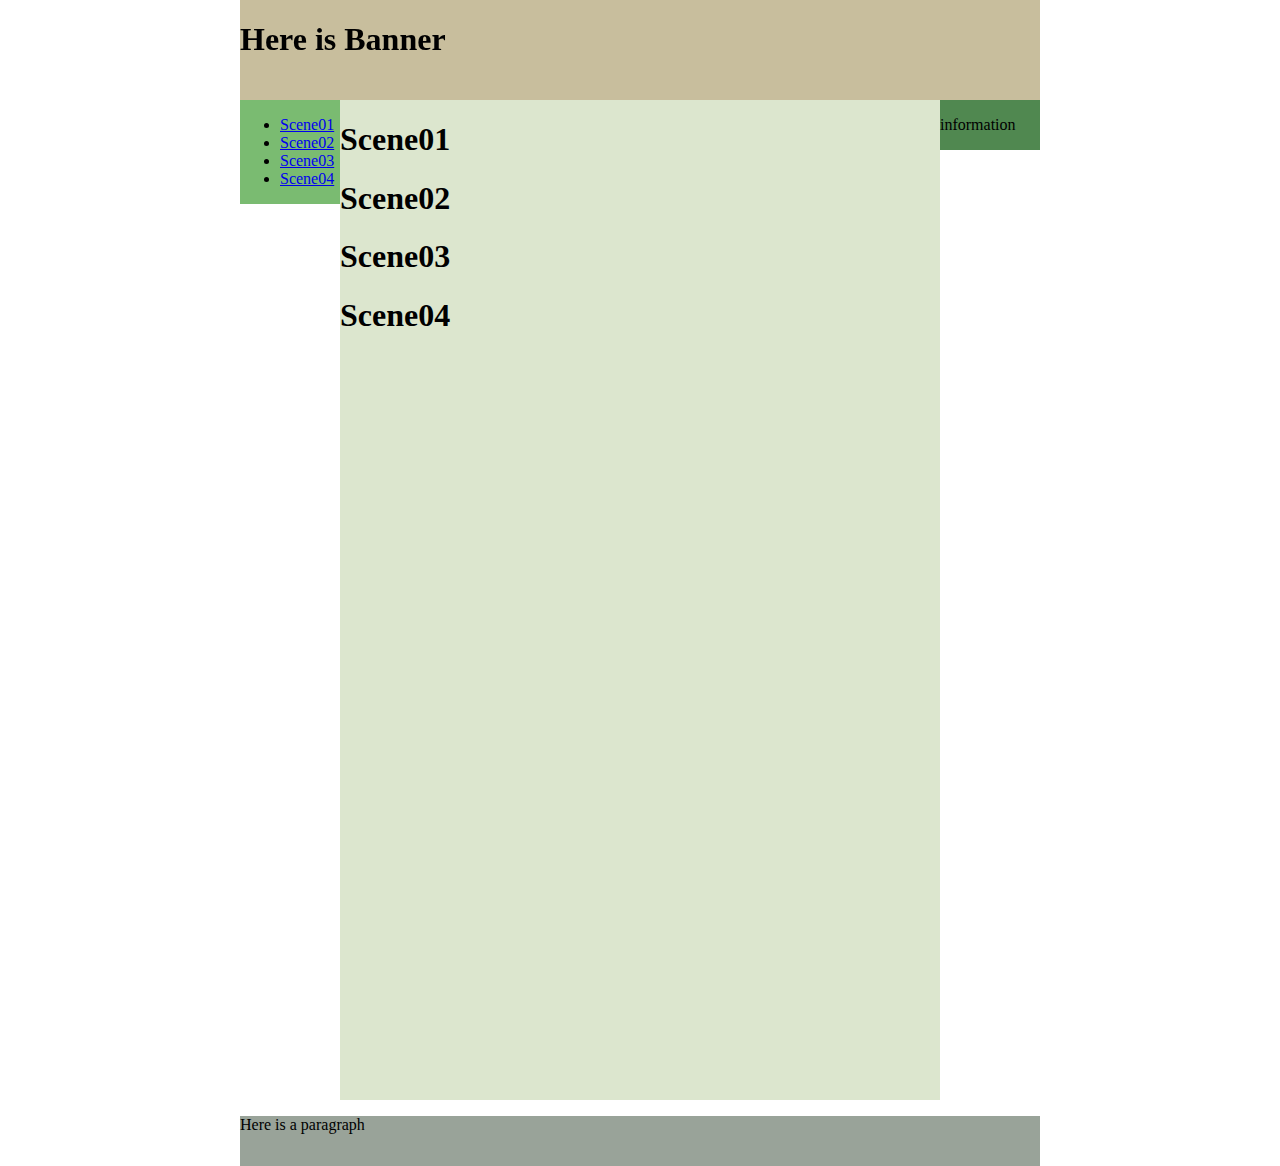
<file: as1/index.html>
<!--This is an html 5 document-->
<!DOCTYPE html>
<html>

<head>
    <title>your website title</title>
    <meta name="viewport" content="width=device-width, initial-scale=1.0">
    <link rel="stylesheet" href="style.css"><!-- 連結到style.css，請打link rel -->
    <!-- put your css and js here -->
</head>

<body>
    <div id="wrapper">
        <div id="banner">
            <h1>Here is Banner</h1>
        </div>
        <div id="banner-placeholder">&nbsp;</div>
        <div class="container">
            <div id="nav"> <!-- 可代碼style會自動跳出，再打background color -->
                <ul>
                    <li><a href="#scene01">Scene01</a></li><!-- 代號「a href=」，超連結到Scene01，nav區須附上＃字號，content區不用加 -->
                    <li><a href="#scene02">Scene02</a></li>
                    <li><a href="#scene03">Scene03</a></li>
                    <li><a href="#scene04">Scene04</a></li>
                </ul><!-- 類似於文件標題前方的點 -->
            </div>
            <div id="nav-placeholder"></div>
            <div id="content">
                <section id="scene01">
                    <h1>Scene01</h1>
                </section>
                <section id="scene02">
                    <h1>Scene02</h1>
                </section>
                <section id="scene03">
                    <h1>Scene03</h1>
                </section>
                <section id="scene04">
                    <h1>Scene04</h1>
                </section>
            </div>
            <div id="supporting">
                <p>information</p>
            </div>
        </div>
        <div id="footer">
            <p>Here is a paragraph</p>
        </div>
    </div>
</body>

</html>
</file>
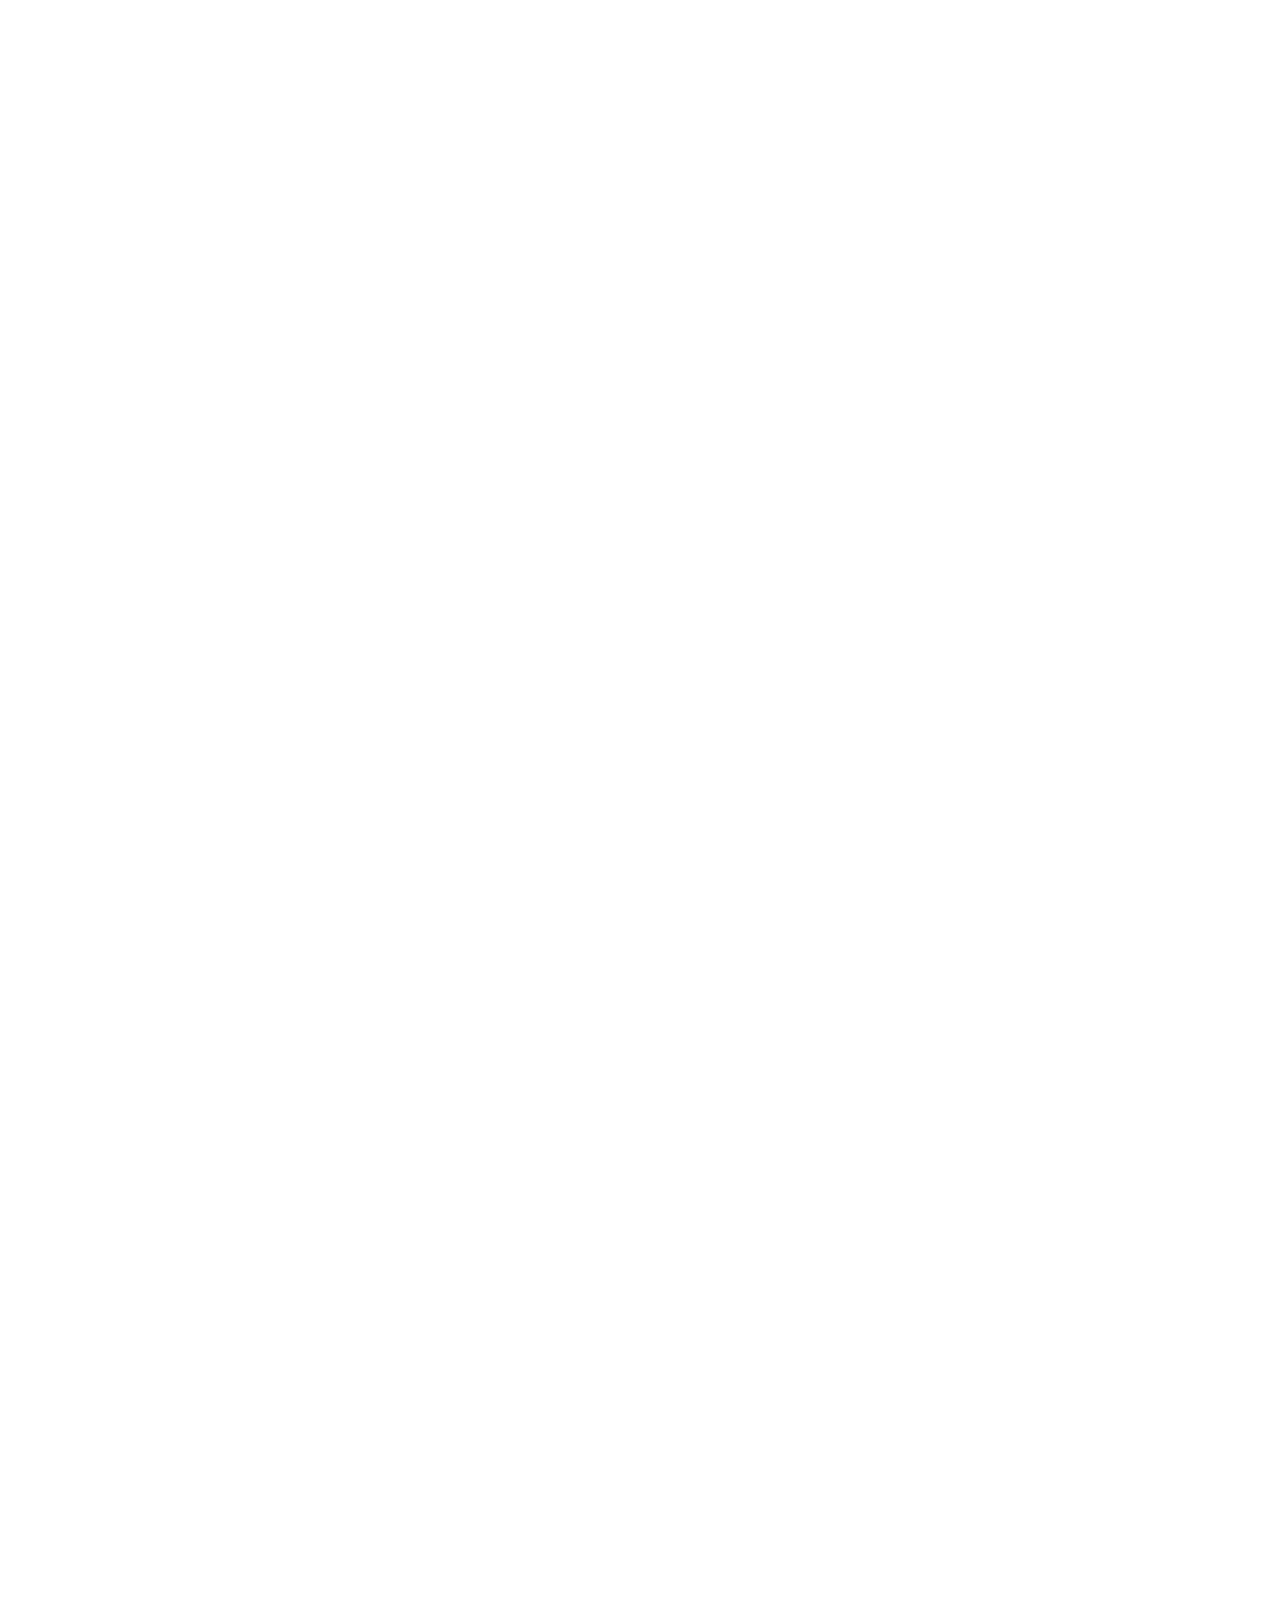
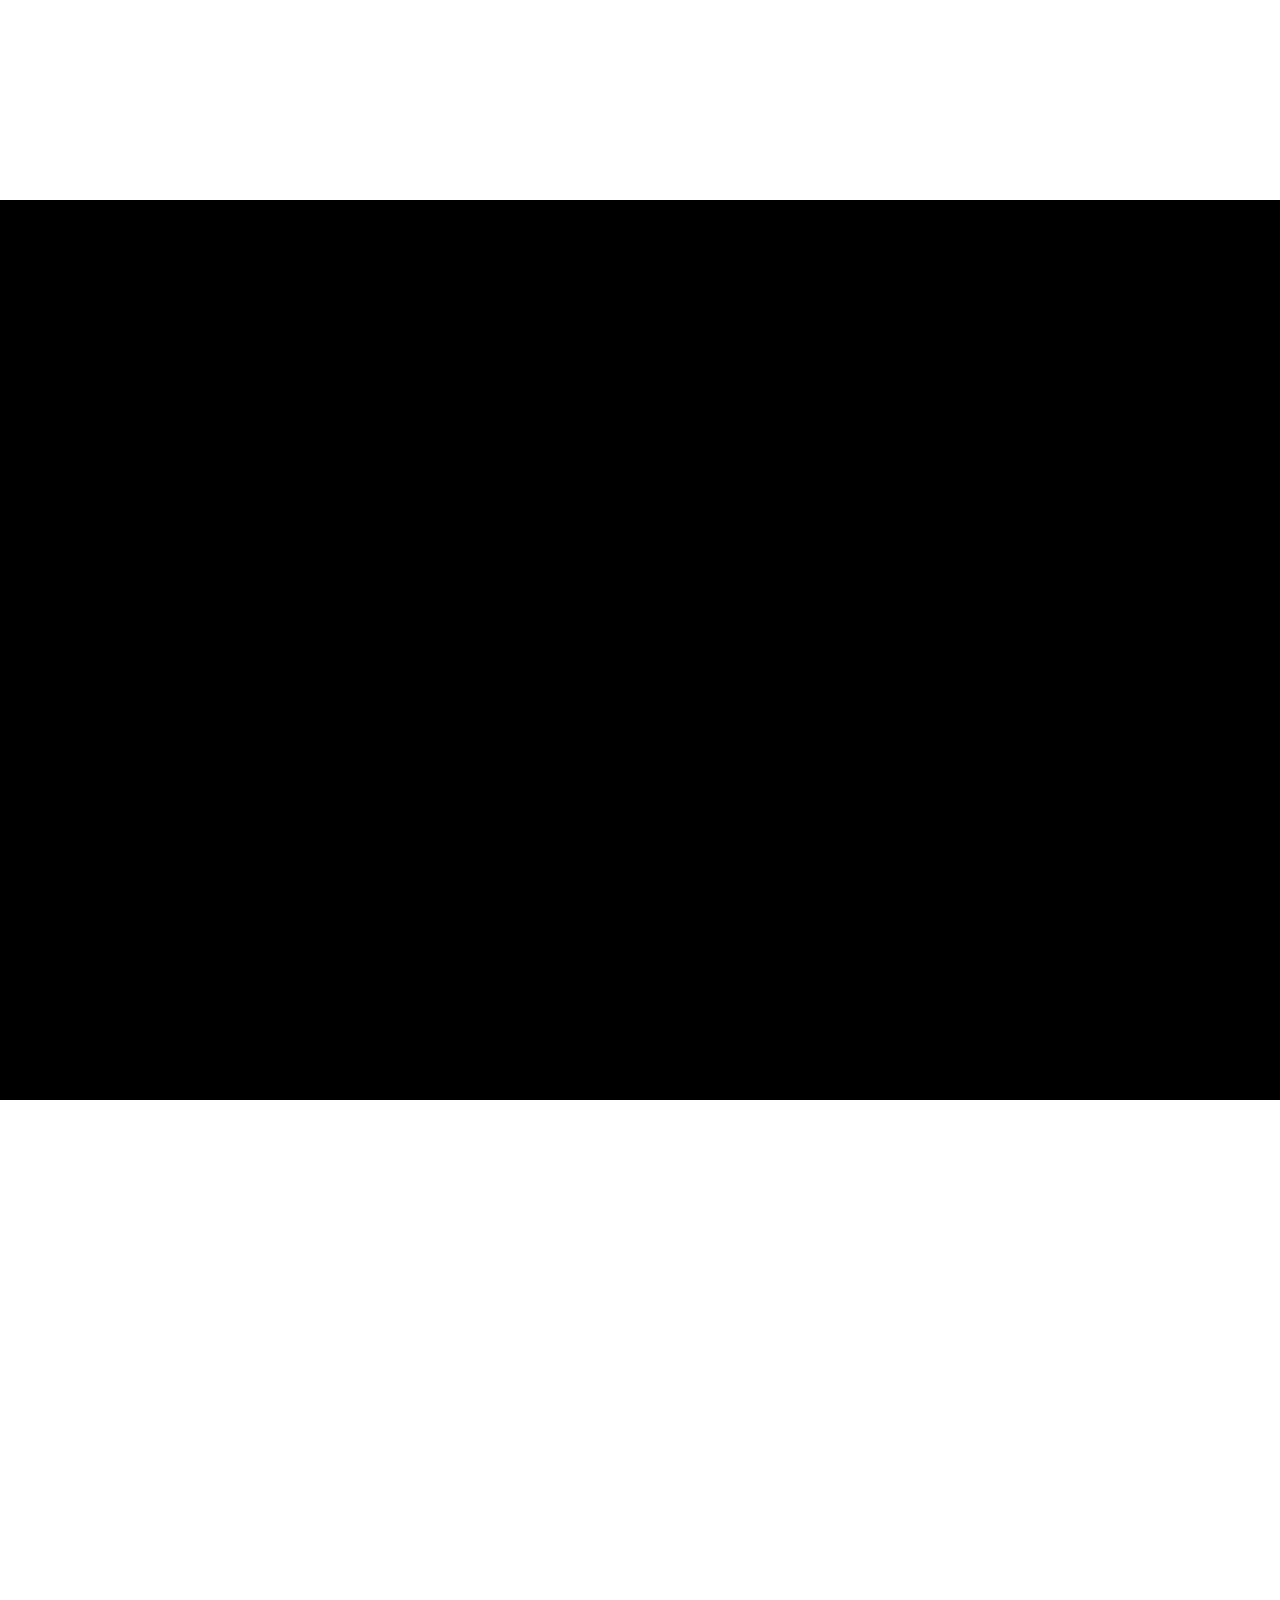
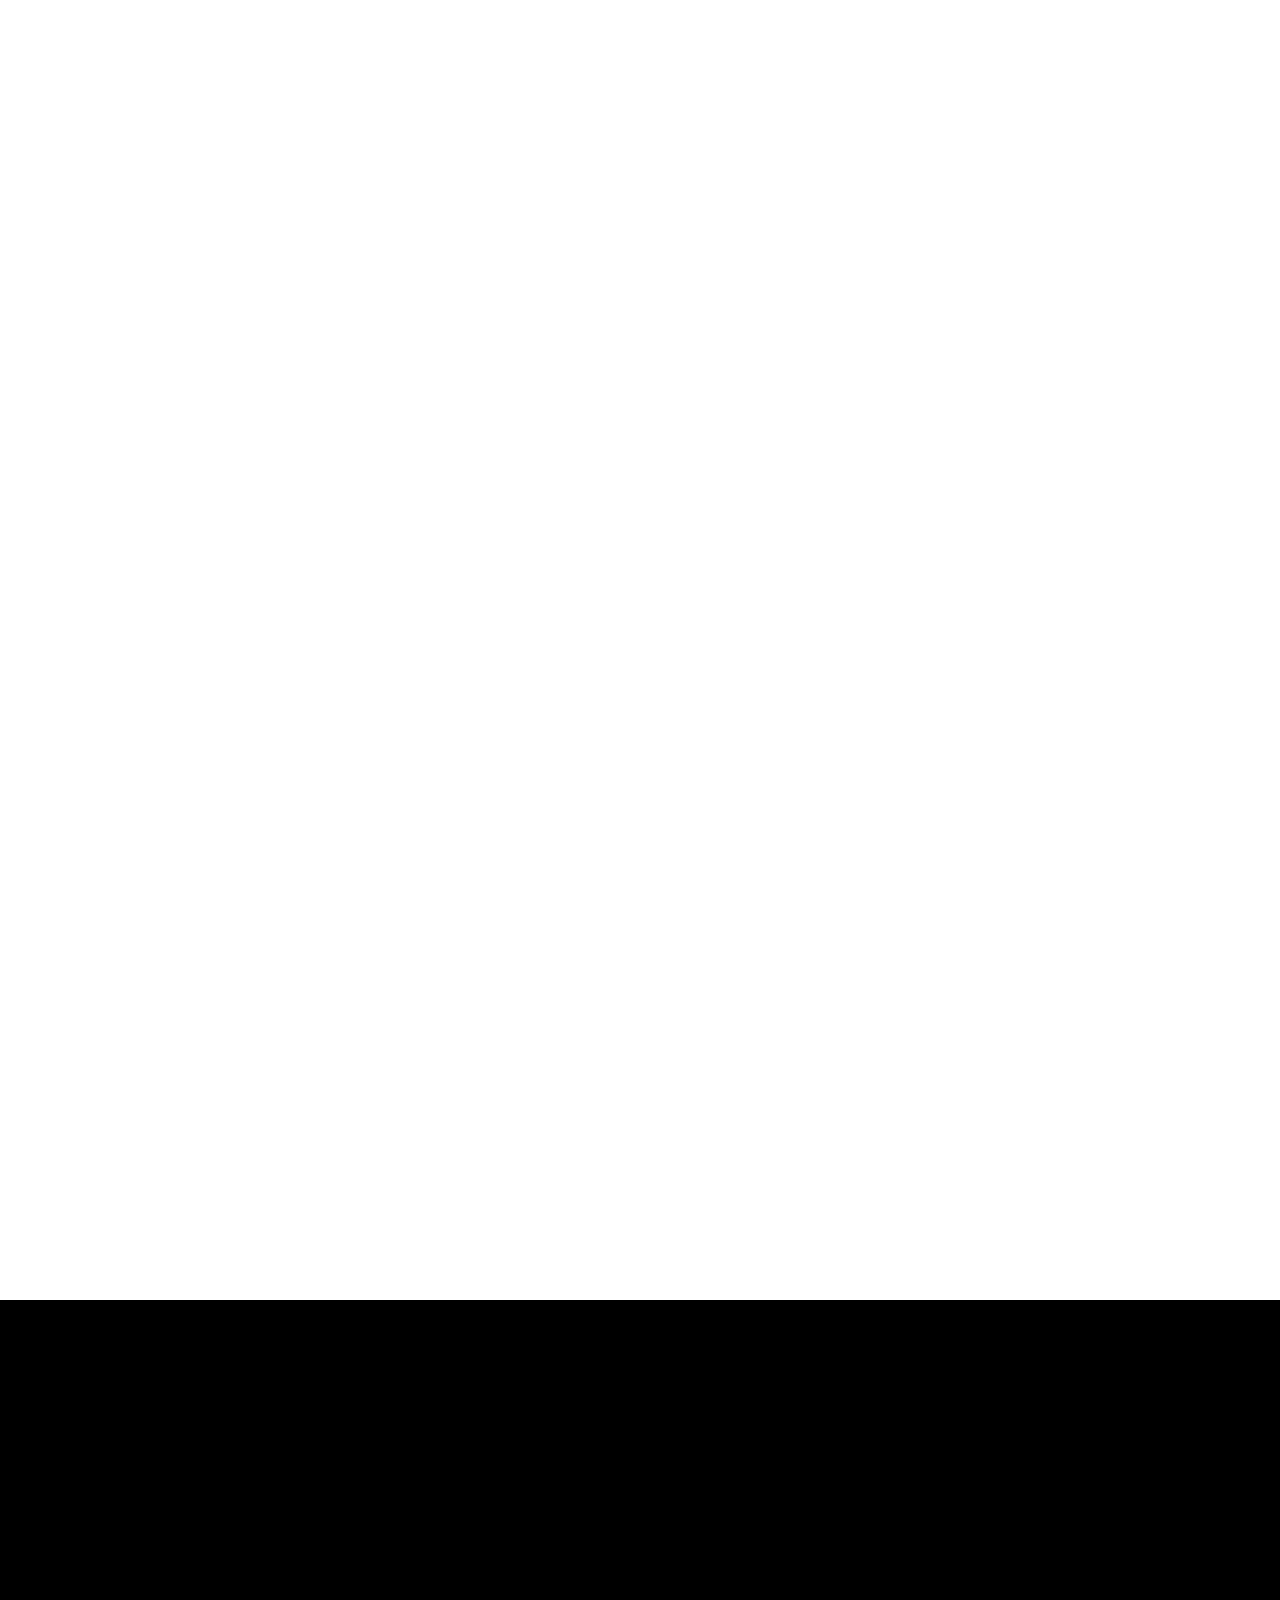
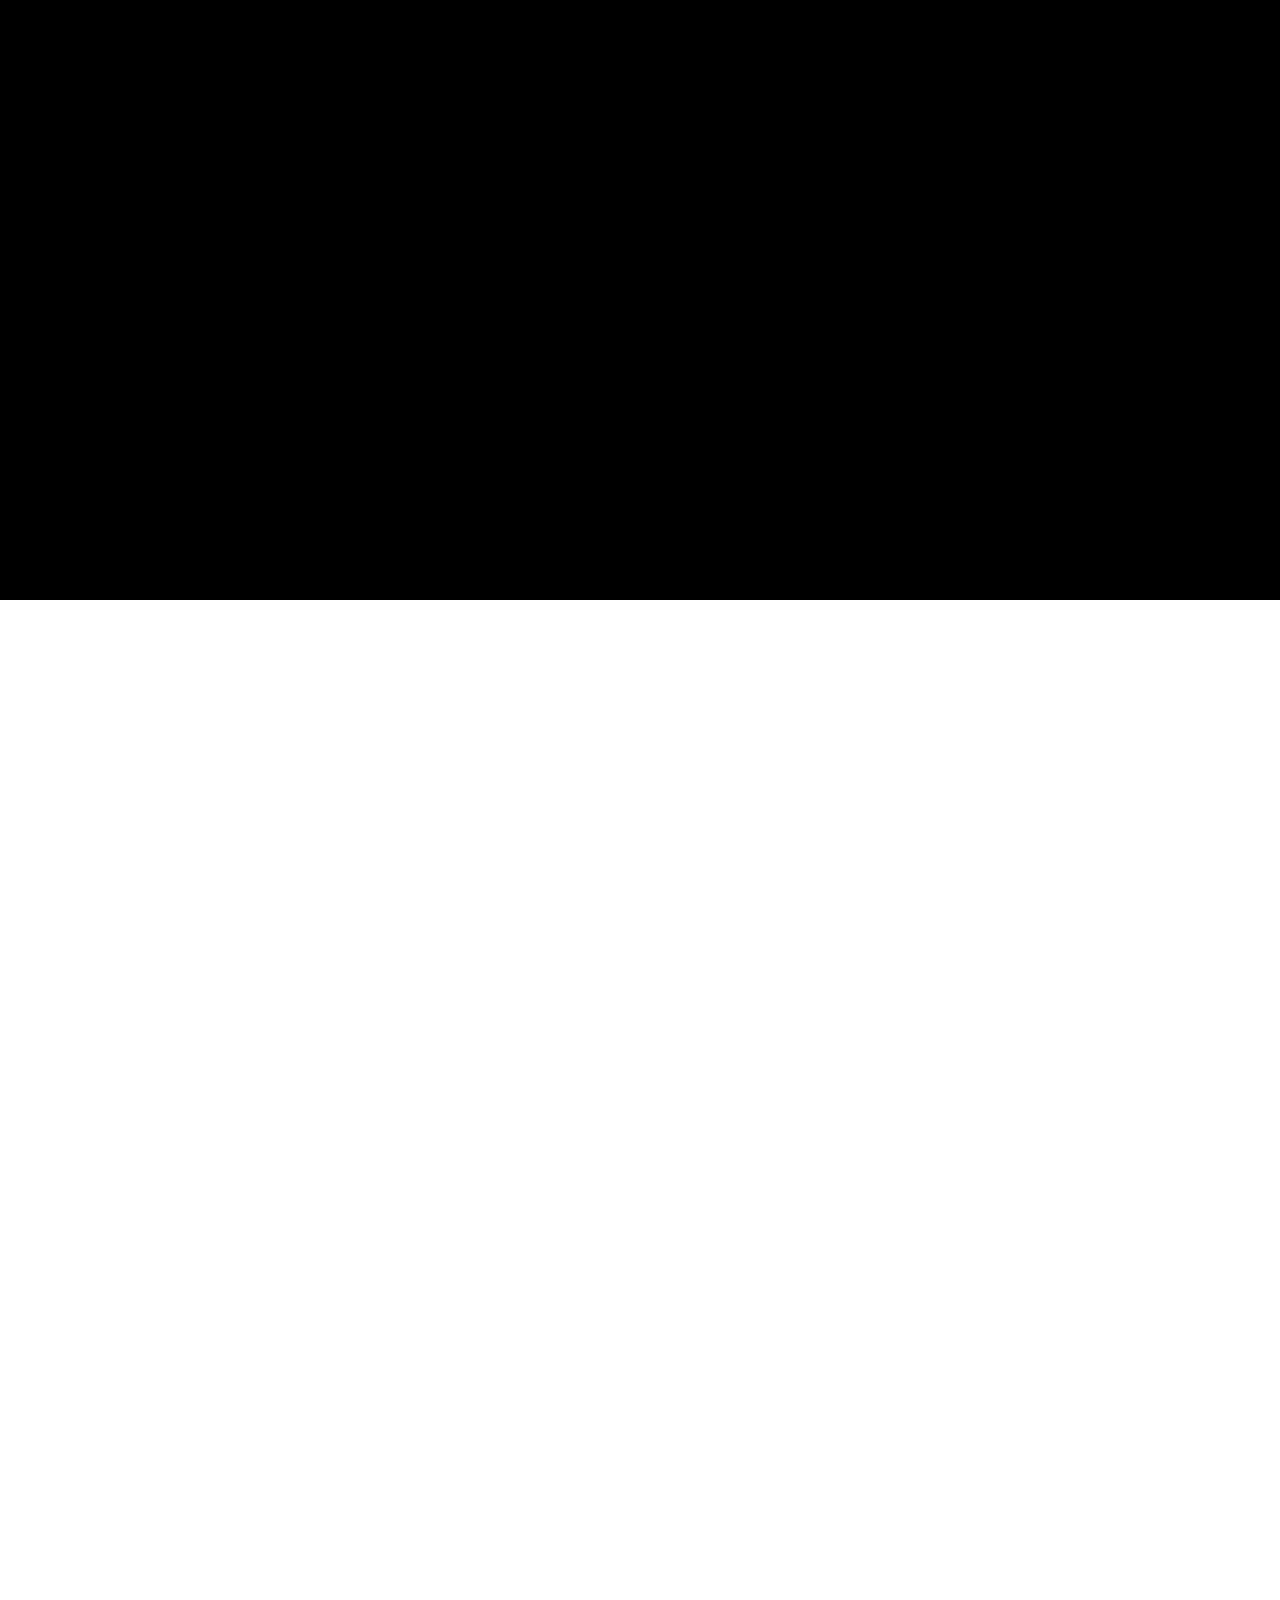
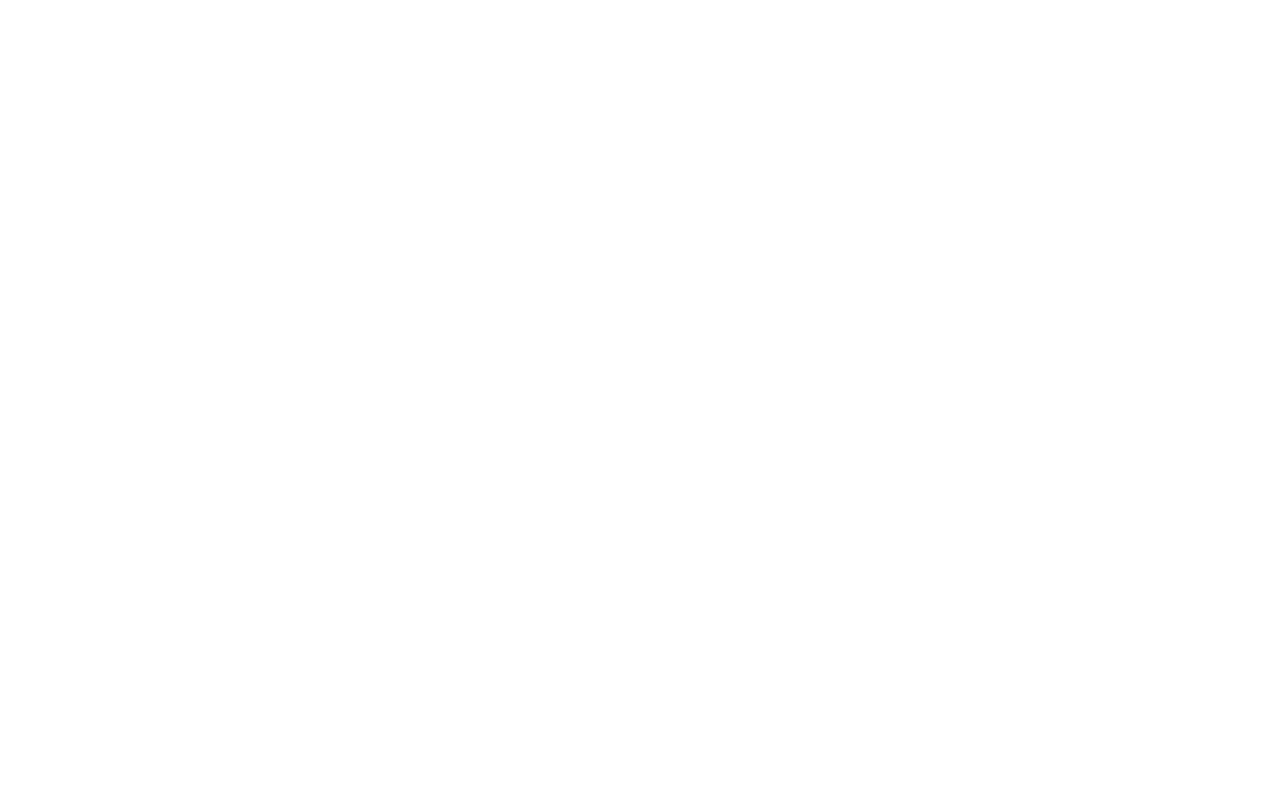
<file: as5/index.html>
<!DOCTYPE html>
<html lang="zh-TW">
<head>
  <meta charset="UTF-8">
  <meta name="viewport" content="width=device-width, initial-scale=1.0">
  <title>Leading Section with Video</title>
  <link rel="stylesheet" href="style.css">
  <script src="https://code.jquery.com/jquery-3.6.0.min.js"></script>
</head>

<body>
  <div class="container-fluid">
    <!-- leading section (200vh背景圖) -->
    <div class="section" style="height: 200vh; background-image: url('https://web.cw.com.tw/climate-2020/landing/charts/img01.jpg'); background-size: cover; background-position: center;">
      <h1>歐盟警告：2024年將成為有史以來最熱一年</h1>
    </div>

    <!-- Video1 -->
    <div class="video-container" id="video1-container">
      <video id="video1" class="background-video" src="https://web.cw.com.tw/climate-2020/landing/cover-mobile.mp4" muted></video>
    </div>

    <!-- middle section (200vh背景圖) -->
    <div class="section" style="height: 200vh; background-image: url('https://web.cw.com.tw/climate-2020/landing/charts/img01.jpg'); background-size: cover; background-position: center;">
      <h1>暖化溫度首次超過1.5°C，全球暖化已惡化為全球「熱化」。</h1>
    </div>

    <!-- Video2 -->
    <div class="video-container" id="video2-container">
      <video id="video2" class="background-video" src="https://web.cw.com.tw/climate-2020/landing/cover-mobile.mp4" muted></video>
    </div>

    <!-- ending section (200vh背景圖) -->
    <div class="section" style="height: 200vh; background-image: url('https://web.cw.com.tw/climate-2020/landing/charts/img01.jpg'); background-size: cover; background-position: center;">
      <h1>是時候，反問自己想要什麼樣的未來？</h1>
    </div>
  </div>

  <!-- 引入外部 JavaScript -->
  <script src="script.js"></script>
</body>
</html>
</file>
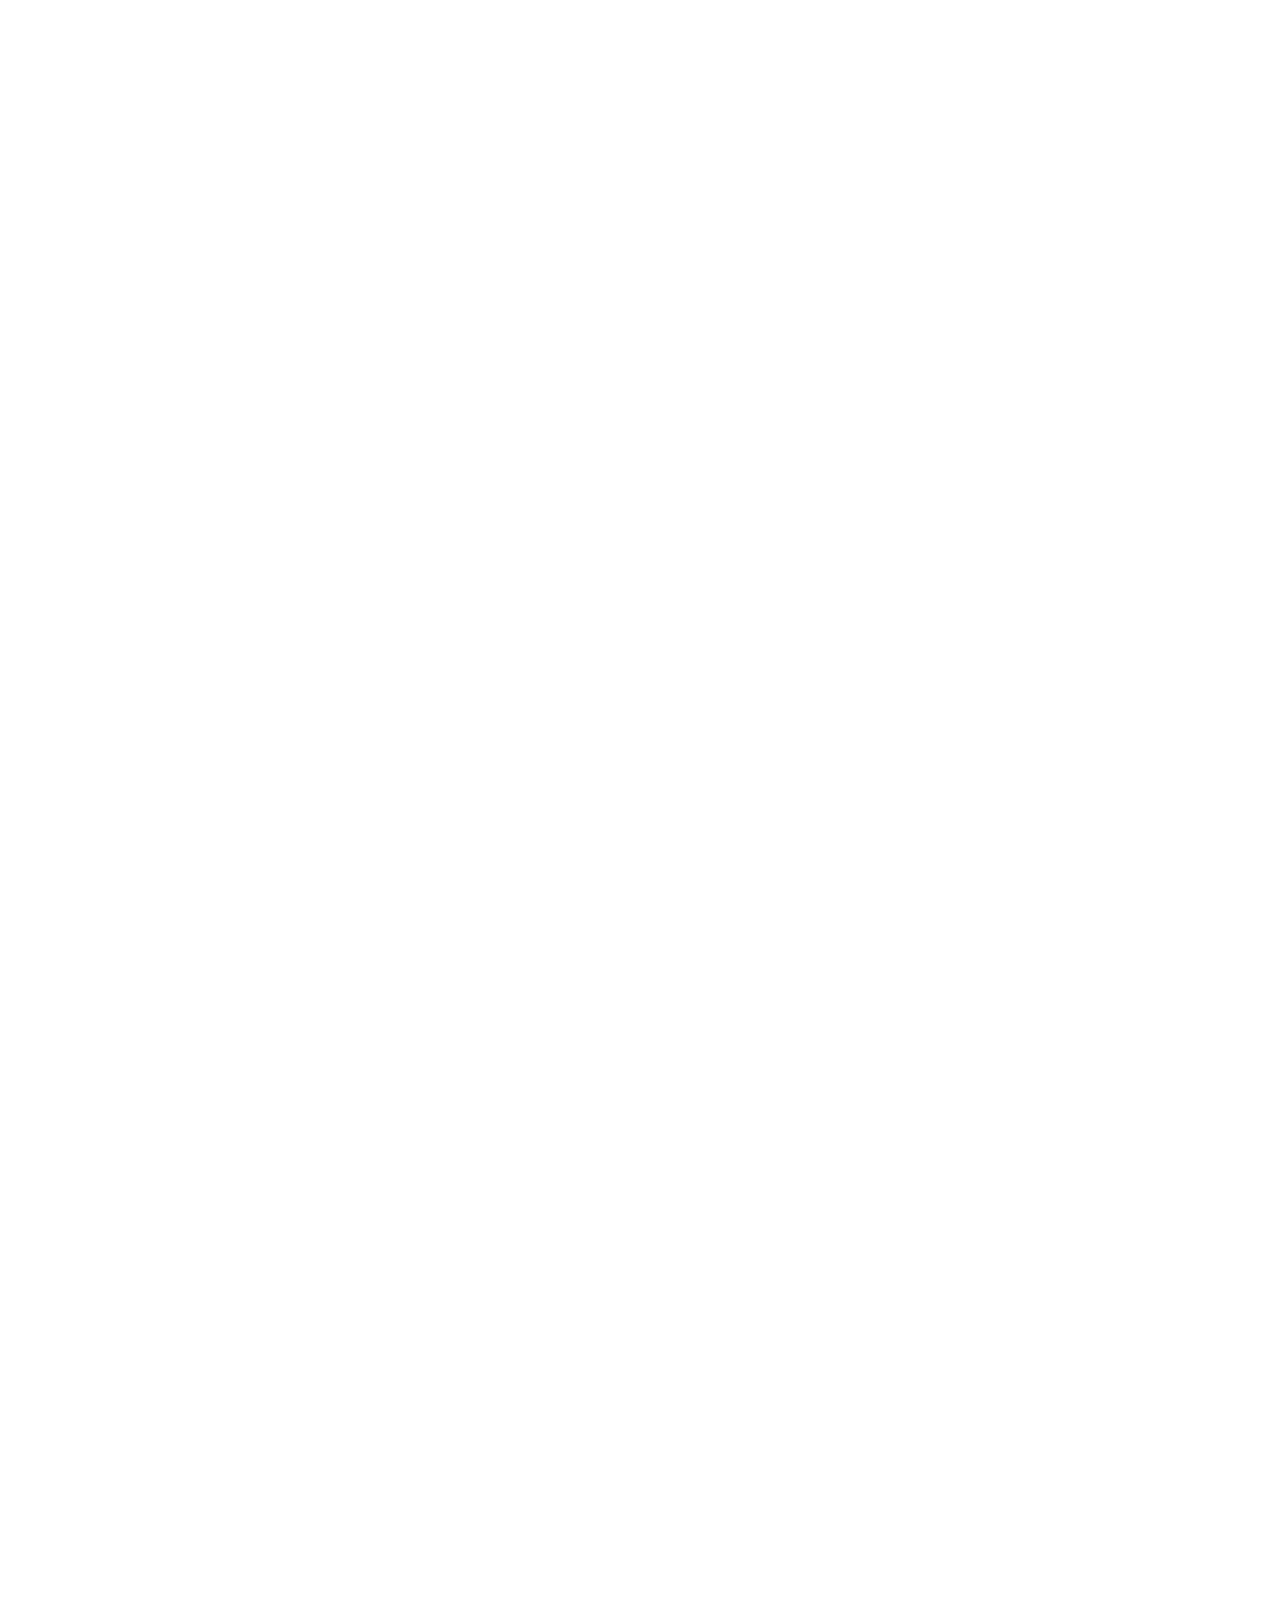
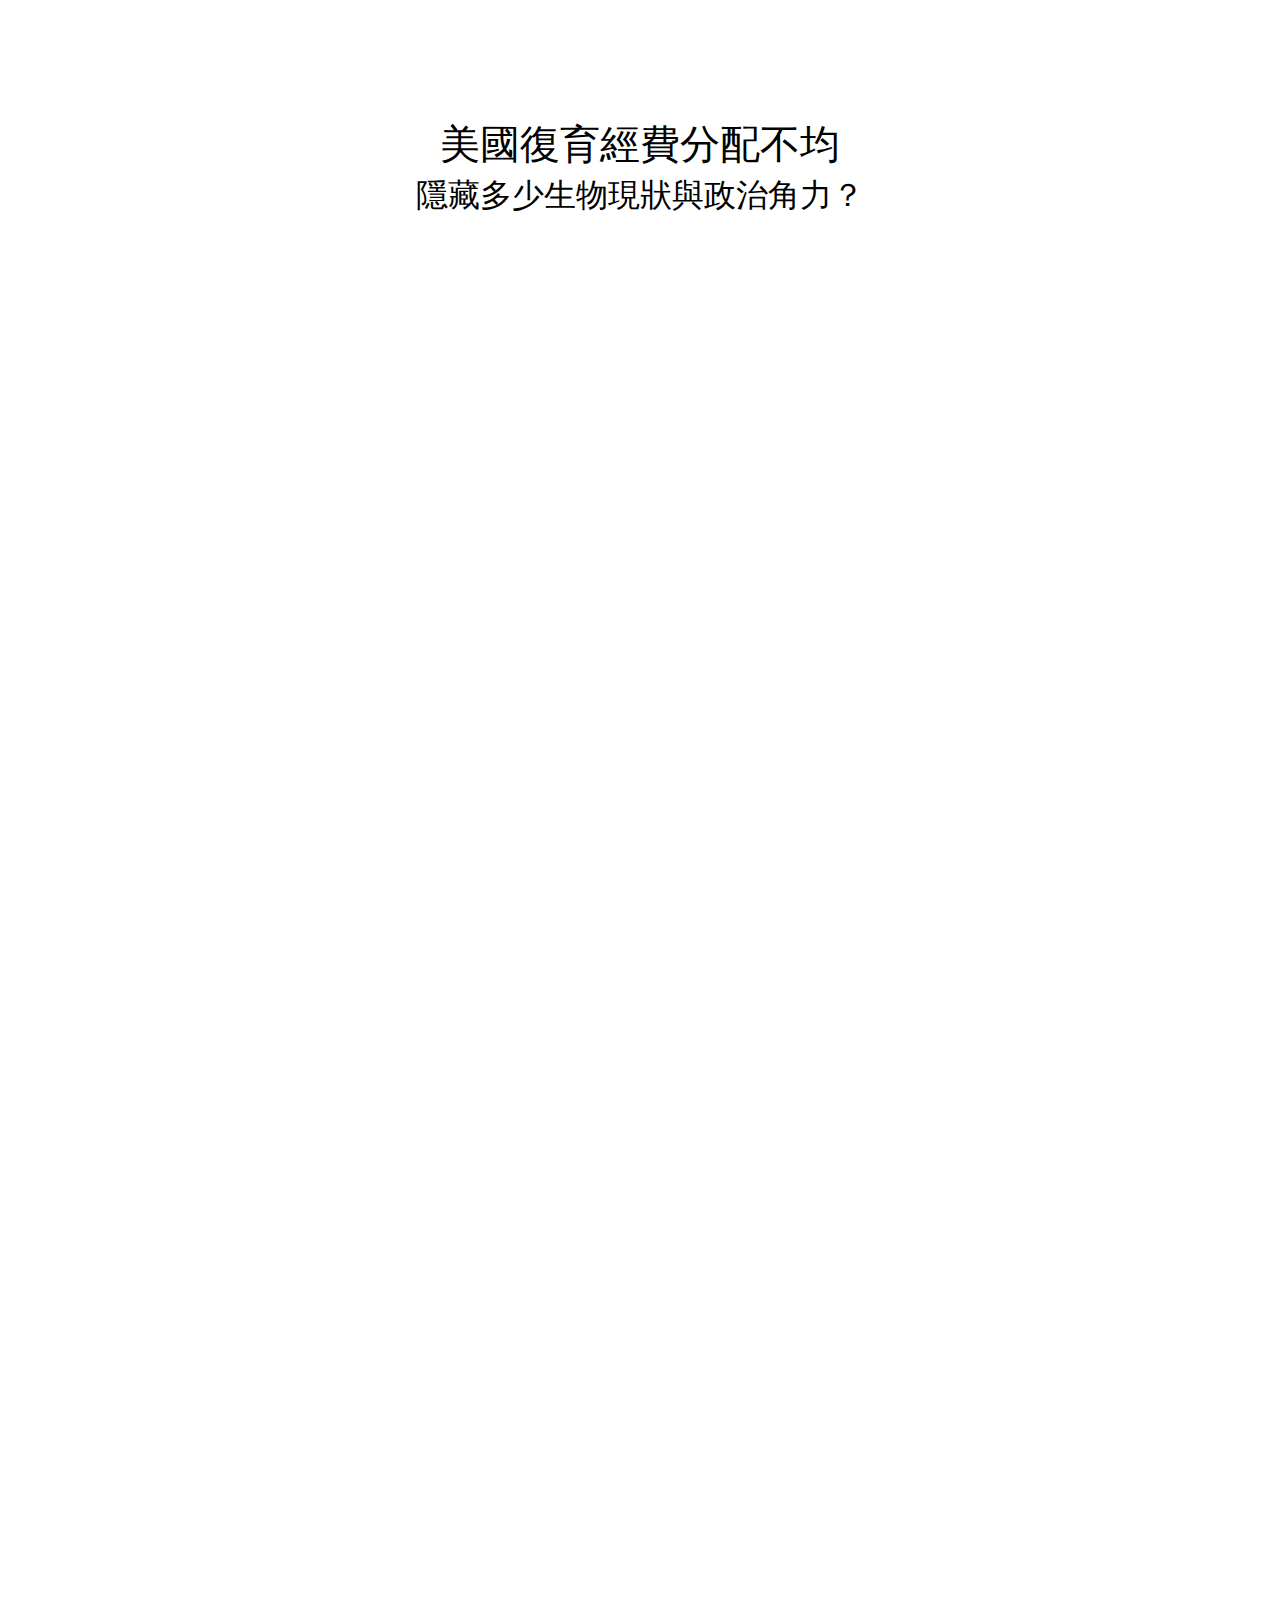
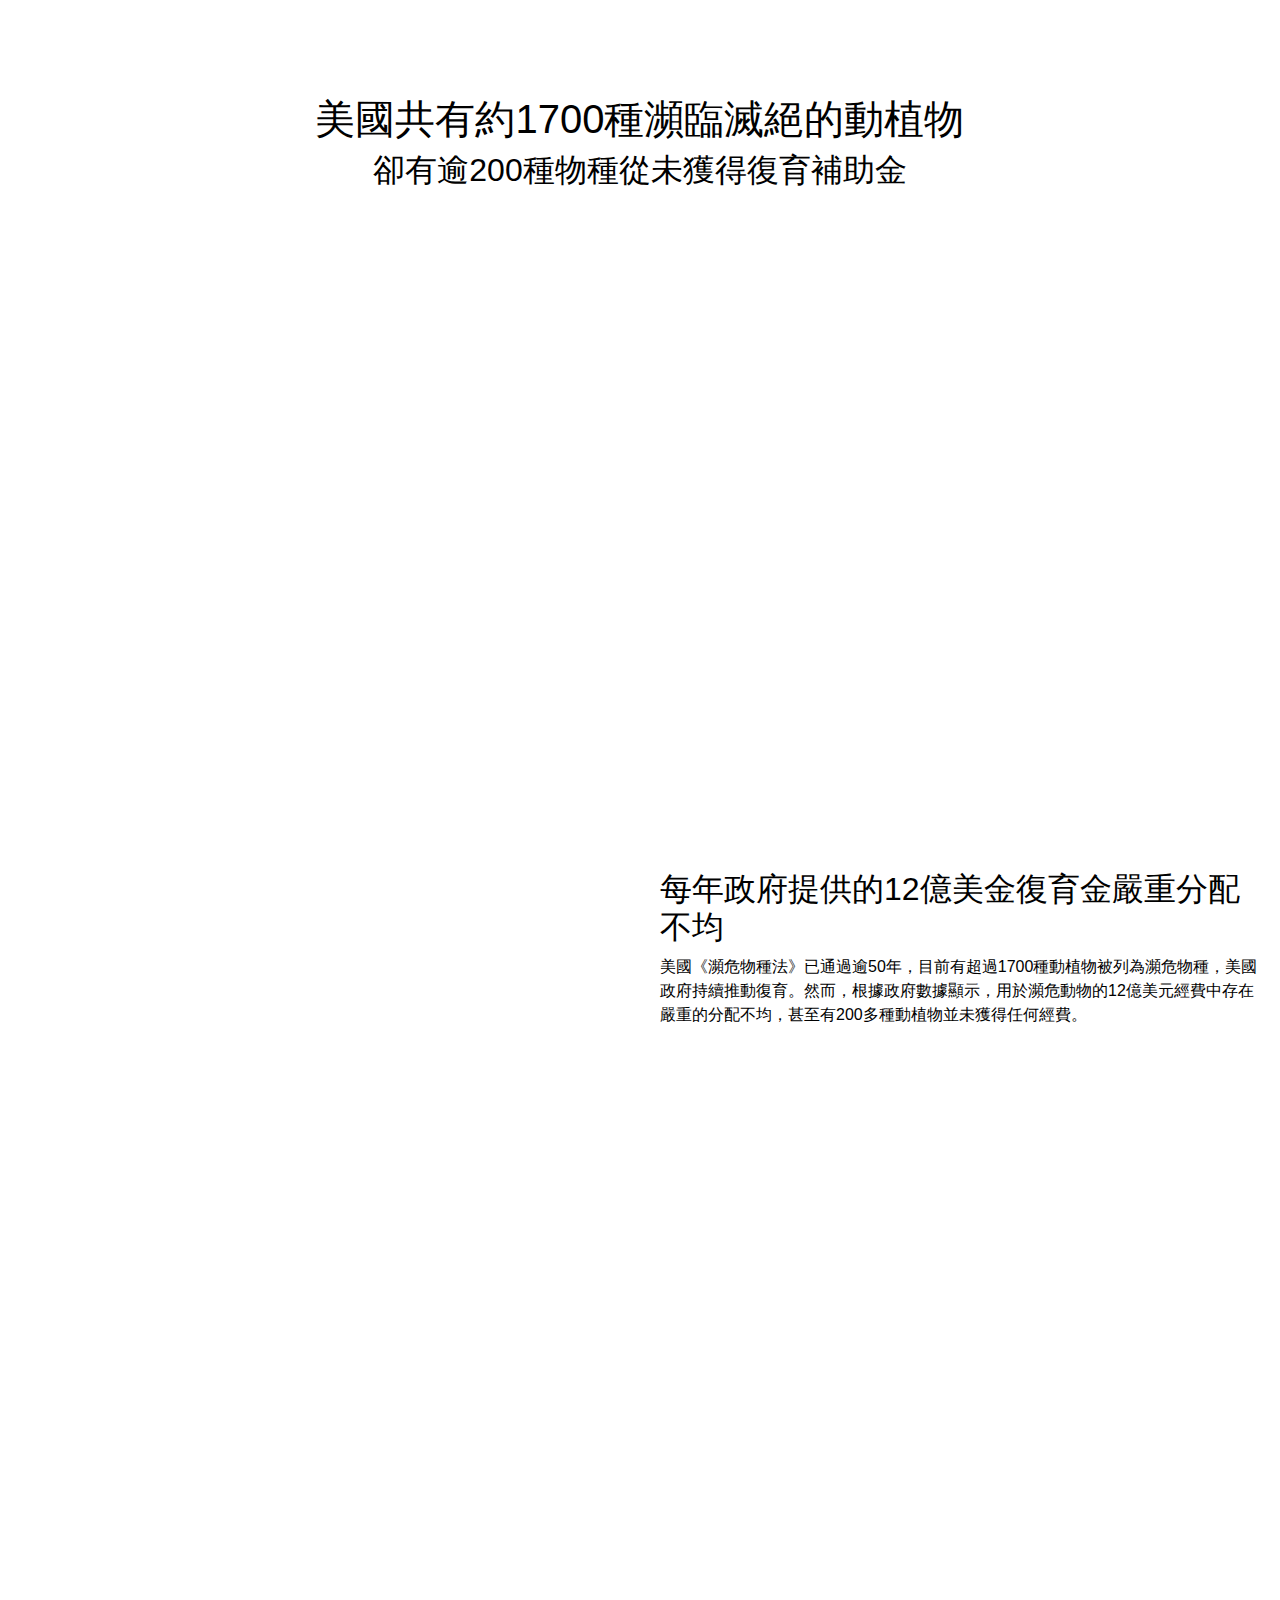
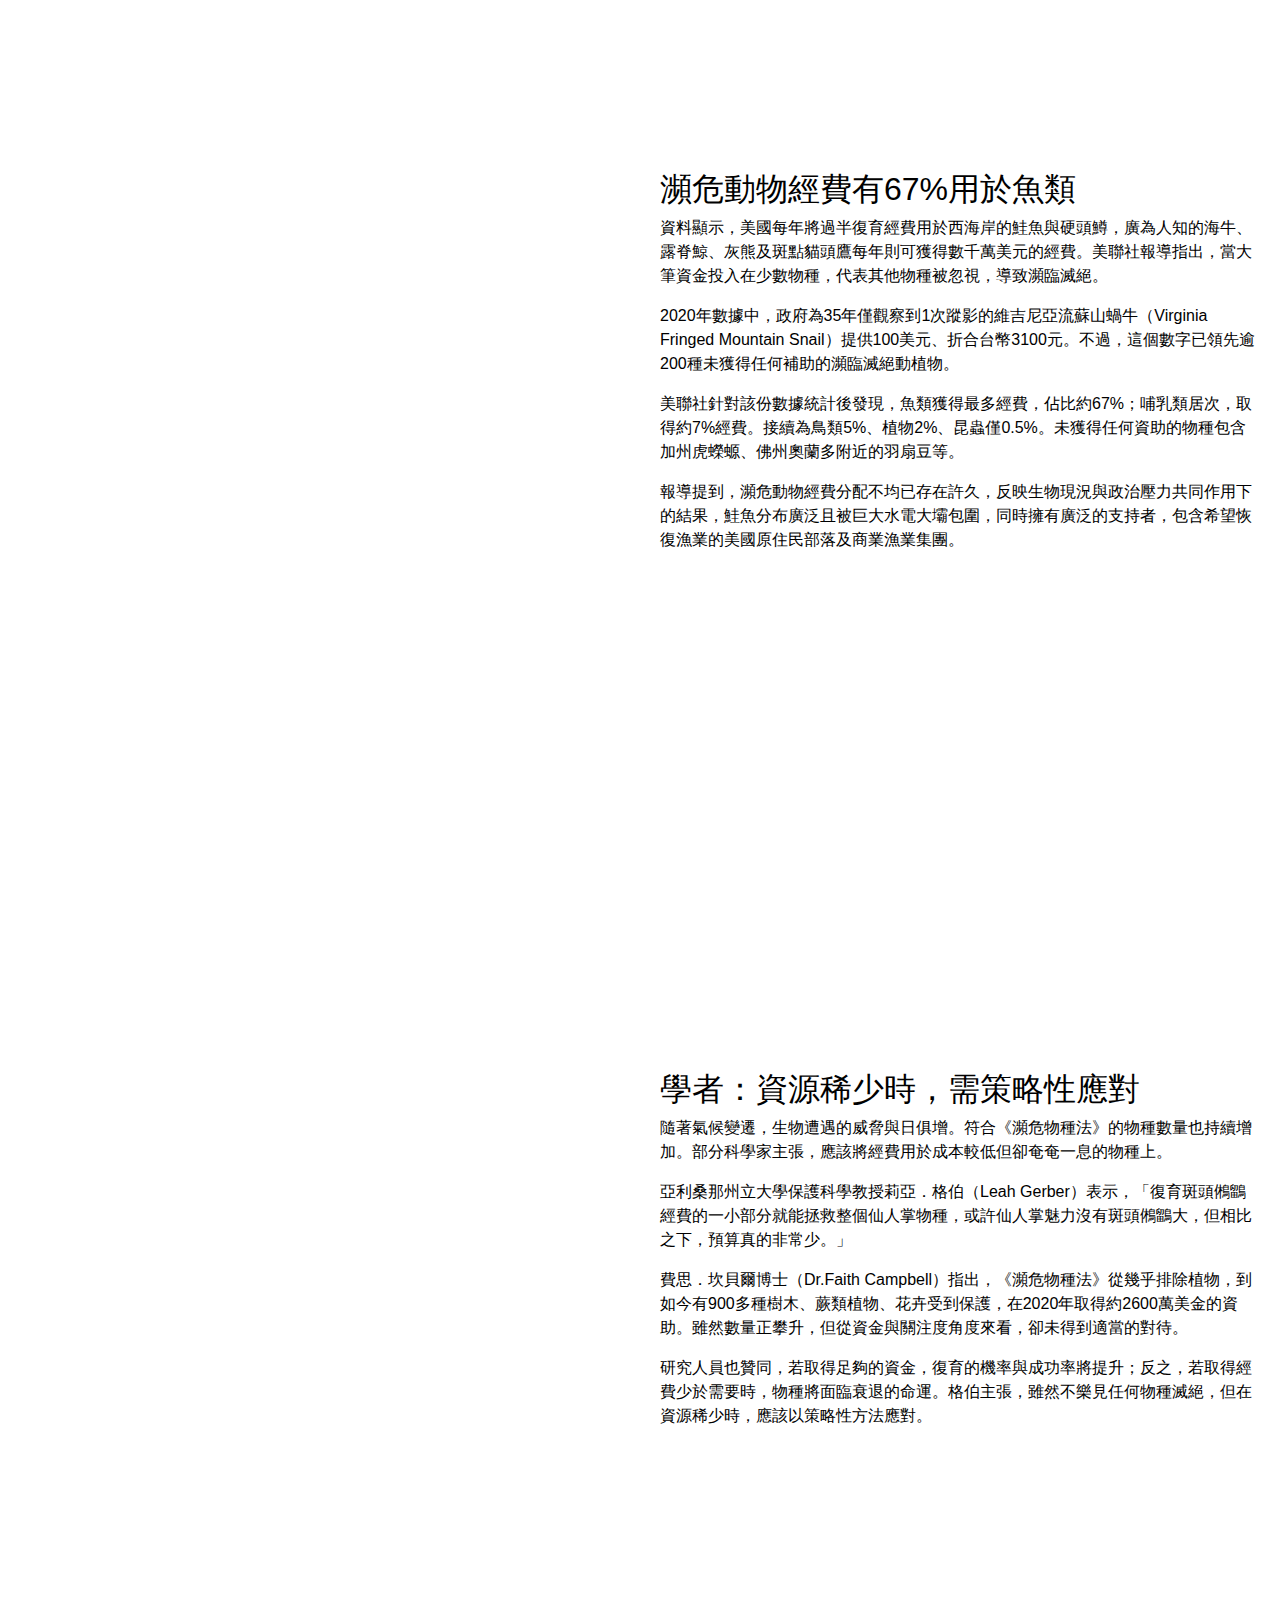
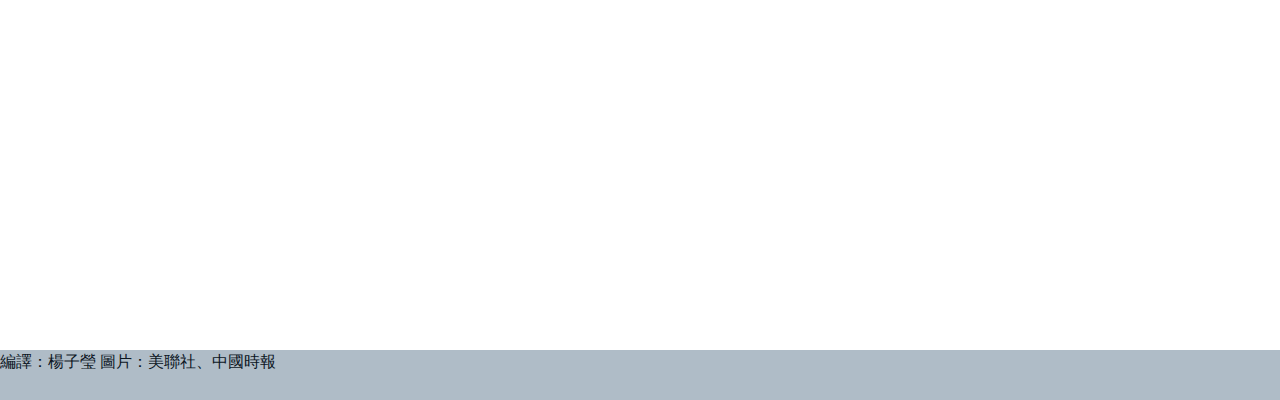
<file: as3/as3.html>
<!DOCTYPE html>
<html lang="zh-Hant">

<head>
  <meta name="viewport" content="width=device-width, initial-scale=1.0">
  <link rel="stylesheet" href="https://stackpath.bootstrapcdn.com/bootstrap/4.5.2/css/bootstrap.min.css">
  <link rel="stylesheet" href="style.css">
</head>

<body>
  <!-- 彩色沙鼠圖片 -->
  <div id="first" class="container-fluid"></div>

  <!-- 黑白沙鼠圖片＋主標題 -->
  <div style="height: 200vh;">
    <div id="second" class="sticky-top d-flex justify-content-center align-items-center" style="z-index: -1;">
      <div class="row">
        <div class="col-sm-3"></div>
        <div id="head" class="col-sm-6 text-center">
          <h1>美國復育經費分配不均</h1>
          <h2>隱藏多少生物現狀與政治角力？</h2>
        </div>
        <div class="col-sm-3"></div>
      </div>
    </div>
  </div>


  <!-- 黑白沙鼠圖片＋互動標題 -->
  <div style="height: 150vh;">
  <div id="third" class="sticky-top d-flex justify-content-center align-items-center" style="z-index: -1;">
    <div class="row">
      <div class="col-sm-2"></div>
      <div id="head" class="col-sm-8 text-center">
        <h1>美國共有約1700種瀕臨滅絕的動植物</h1>
        <h2>卻有逾200種物種從未獲得復育補助金</h2>
      </div>
      <div class="col-sm-2"></div>
    </div>
  </div>
  </div>

  <div class="row no-gutters"> <!-- no-gutters避免產生空白區域 -->
    <div class="col-sm-6 sticky-top bg"
      style="height:100vh;background-image:url('https://www.merit-times.com.tw/news_pic/20231107/C20231106205207981.jpg')">
    </div>
    <div class="col-sm-6" style="color: black; background-color: rgba(255, 255, 255, 0.8); padding: 20px;">
      <h2>每年政府提供的12億美金復育金嚴重分配不均</h2>
      <p>美國《瀕危物種法》已通過逾50年，目前有超過1700種動植物被列為瀕危物種，美國政府持續推動復育。然而，根據政府數據顯示，用於瀕危動物的12億美元經費中存在嚴重的分配不均，甚至有200多種動植物並未獲得任何經費。</p>
    </div>
  </div>

  <div class="row no-gutters">
    <div class="col-sm-6 sticky-top bg"
      style="height: 100vh; background-image: url('https://cdn.pixabay.com/photo/2022/12/05/12/34/bear-7636696_1280.jpg');">
    </div>
    <div class="col-sm-6" style="color: black; background-color: rgba(255, 255, 255, 0.8); padding: 20px;">
      <h2>瀕危動物經費有67%用於魚類</h2>
      <p>資料顯示，美國每年將過半復育經費用於西海岸的鮭魚與硬頭鱒，廣為人知的海牛、露脊鯨、灰熊及斑點貓頭鷹每年則可獲得數千萬美元的經費。美聯社報導指出，當大筆資金投入在少數物種，代表其他物種被忽視，導致瀕臨滅絕。</p>
      <p>2020年數據中，政府為35年僅觀察到1次蹤影的維吉尼亞流蘇山蝸牛（Virginia Fringed Mountain
        Snail）提供100美元、折合台幣3100元。不過，這個數字已領先逾200種未獲得任何補助的瀕臨滅絕動植物。</p>
      <p>美聯社針對該份數據統計後發現，魚類獲得最多經費，佔比約67%；哺乳類居次，取得約7%經費。接續為鳥類5%、植物2%、昆蟲僅0.5%。未獲得任何資助的物種包含加州虎蠑螈、佛州奧蘭多附近的羽扇豆等。</p>
      <p>報導提到，瀕危動物經費分配不均已存在許久，反映生物現況與政治壓力共同作用下的結果，鮭魚分布廣泛且被巨大水電大壩包圍，同時擁有廣泛的支持者，包含希望恢復漁業的美國原住民部落及商業漁業集團。</p>
    </div>
  </div>

  <div class="row no-gutters">
    <div class="col-sm-6 sticky-top bg"
      style="height: 100vh; background-image: url('https://images.chinatimes.com/newsphoto/2022-11-11/1024/20221111002114.jpg');">
    </div>
    <div class="col-sm-6" style="color: black; background-color: rgba(255, 255, 255, 0.8); padding: 20px;">
      <h2>學者：資源稀少時，需策略性應對</h2>
      <p>隨著氣候變遷，生物遭遇的威脅與日俱增。符合《瀕危物種法》的物種數量也持續增加。部分科學家主張，應該將經費用於成本較低但卻奄奄一息的物種上。</p>
      <p>亞利桑那州立大學保護科學教授莉亞．格伯（Leah Gerber）表示，「復育斑頭鵂鶹經費的一小部分就能拯救整個仙人掌物種，或許仙人掌魅力沒有斑頭鵂鶹大，但相比之下，預算真的非常少。」</p>
      <p>費思．坎貝爾博士（Dr.Faith
        Campbell）指出，《瀕危物種法》從幾乎排除植物，到如今有900多種樹木、蕨類植物、花卉受到保護，在2020年取得約2600萬美金的資助。雖然數量正攀升，但從資金與關注度角度來看，卻未得到適當的對待。</p>
      <p>研究人員也贊同，若取得足夠的資金，復育的機率與成功率將提升；反之，若取得經費少於需要時，物種將面臨衰退的命運。格伯主張，雖然不樂見任何物種滅絕，但在資源稀少時，應該以策略性方法應對。</p>
    </div>
  </div>

  <!-- 網頁底部 -->
  <div id="footer">
    <p>編譯：楊子瑩 圖片：美聯社、中國時報
    </p>
  </div>

</body>

</html>
</file>
<file: as1/style.css>
html, body {
    margin: 0;
    padding: 0;
}

#wrapper{
    width: 800px;
    margin:0 auto;
}

#banner {
    background-color: rgba(179, 154, 91, 0.5);
    width: 800px;
    height: 100px;
    clear:both;
    top:0px;
    position:fixed;
}

#banner-placeholder{
    background-color: rgba(205, 214, 207, 0.683);
    height: 100px;
}

.container {
    overflow: hidden; /* Clear floats */
  }

#nav {
    background-color: rgb(122, 187, 113);
    width: 100px;
    float:left;
}

#content {
    background-color: rgb(220, 230, 206);
    width: 600px;
    float:left;
    height: 1000px;
}

#supporting {
    background-color: rgb(80, 136, 80);
    width: 100px;
    float:left;
}

#footer {
    background-color: rgba(52, 72, 52,0.5);
    width: 800px;
    height: 50px;
    clear: both;
    margin:0 auto;
}
</file>
<file: as5/style.css>
/* 基本樣式 */
* {
  margin: 0;
  padding: 0;
  box-sizing: border-box;
}

.container-fluid {
  width: 100%;
}

.section {
  height: 200vh;
  background-size: cover;
  background-position: center;
  display: flex;
  justify-content: center;
  align-items: center;
  color: white;
  text-align: center;
}

#leading-section {
  background-image: url('https://web.cw.com.tw/climate-2020/landing/charts/img01.jpg');
}

#middle-section {
  background-image: url('https://web.cw.com.tw/climate-2020/landing/charts/img01.jpg');
}

#ending-section {
  background-image: url('https://web.cw.com.tw/climate-2020/landing/charts/img01.jpg');
}

.video-container {
  height: 100vh;
  width: 100%;
  background-color: black; /* 當影片未載入時的背景 */
}

.background-video {
  width: 100%;
  height: 100%;
  object-fit: cover;
}
</file>
<file: as3/style.css>
#first {
  height: 100vh;
  background-image: url("https://news-data.pts.org.tw/media/190618/conversions/cover-webp.webp");
  background-size: cover;
  background-attachment: fixed;
}

#second {
  background-image: url("https://i.ibb.co/MMxYB4m/cover-webp.jpg");
  background-size: cover;
  background-attachment: fixed;
  height: 200vh;
  position: relative;
}

#third {
  background-image: url("https://i.ibb.co/ch8WL9S/cover-webp.jpg");
  background-size: cover;
  background-attachment: fixed;
  height: 150vh;
  position: relative;
}

#head {
  background-color: rgba(255, 255, 255, 0.75);
  padding: 20px;
  width: 1000px;
  height: 200px;
  color: black;
}

#footer {
  background-color: rgb(175, 188, 199);
  color: rgb(12, 22, 31);
  height: 50px;
  padding: auto;
  position: relative;
}

.bg{
  background-position: center;
  background-repeat: no-repeat;
  background-size: cover;
  position: relative;
}

.row {
  margin: 0; /* 移除行的預設 margin */
}

.col-sm-6 {
  padding: 0; /* 移除列的預設 padding */
}

.text-container {
  position: sticky; 
  top: 30%; 
  z-index: 10;
  color: white;
}
</file>
